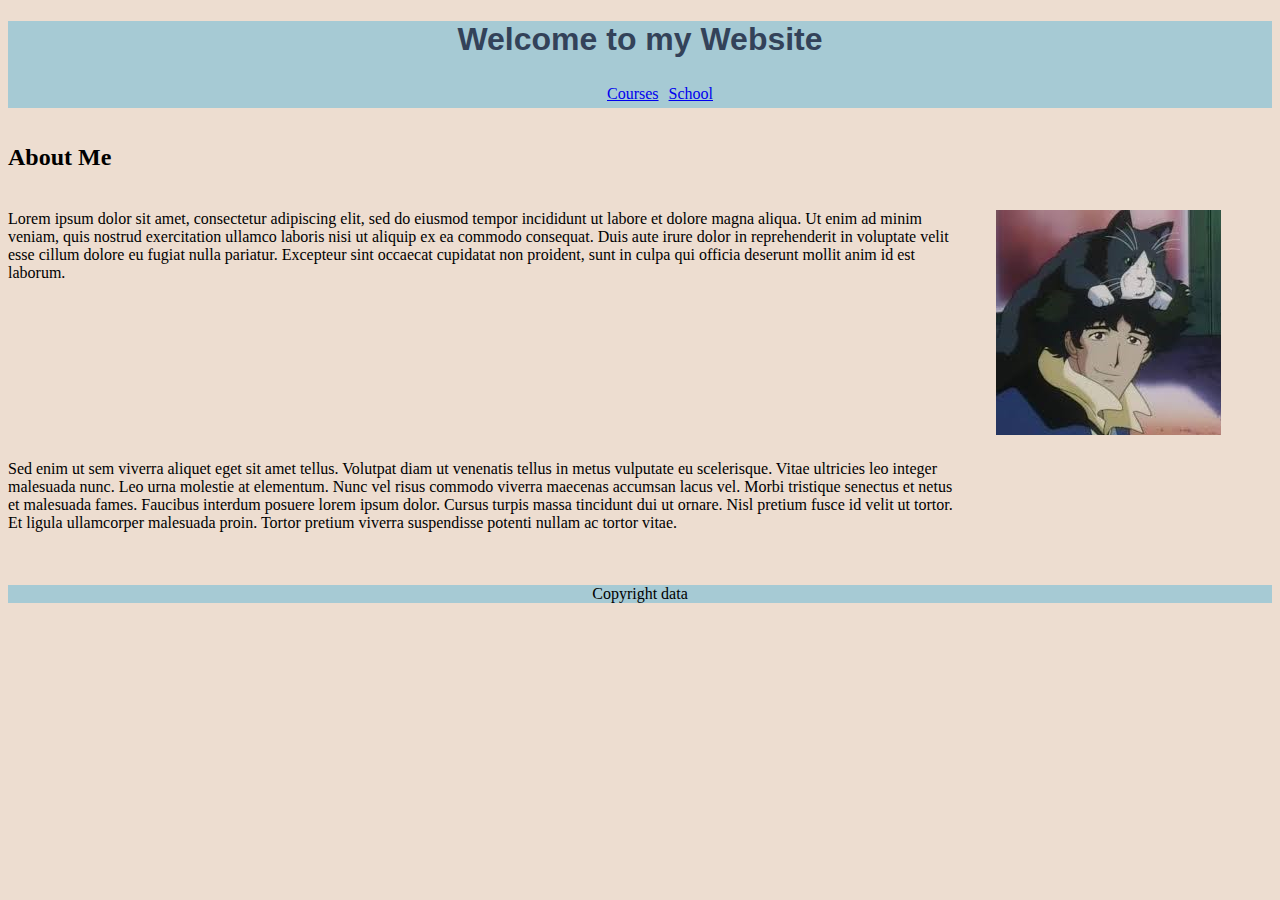
<file: index.html>
<!DOCTYPE html>
<html lang="en">
<head>
    <meta charset="UTF-8">
    <meta http-equiv="X-UA-Compatible" content="IE=edge">
    <meta name="viewport" content="width=device-width, initial-scale=1.0">
    <link rel="stylesheet" href="css/stylesheet.css">
    <title>Document</title>
</head>
<body>
    <header>
        <h1 class="index-h1">Welcome to my Website</h1>
        <nav>
            <ul class="list-style">
                <li><a href="misc/course.html">Courses</a></li>
                <li><a href="misc/school.html">School</a></li>
            </ul>
        </nav>
    </header>
    <main>
        <section class="grid-container">
            <h2 class="header-item">About Me</h2>
            <p class="para-item1">Lorem ipsum dolor sit amet, consectetur adipiscing elit, sed do eiusmod tempor incididunt ut labore et dolore magna aliqua. Ut enim ad minim veniam, quis nostrud exercitation ullamco laboris nisi ut aliquip ex ea commodo consequat. Duis aute irure dolor in reprehenderit in voluptate velit esse cillum dolore eu fugiat nulla pariatur. Excepteur sint occaecat cupidatat non proident, sunt in culpa qui officia deserunt mollit anim id est laborum.</p>
            <p class="para-item2">Sed enim ut sem viverra aliquet eget sit amet tellus. Volutpat diam ut venenatis tellus in metus vulputate eu scelerisque. Vitae ultricies leo integer malesuada nunc. Leo urna molestie at elementum. Nunc vel risus commodo viverra maecenas accumsan lacus vel. Morbi tristique senectus et netus et malesuada fames. Faucibus interdum posuere lorem ipsum dolor. Cursus turpis massa tincidunt dui ut ornare. Nisl pretium fusce id velit ut tortor. Et ligula ullamcorper malesuada proin. Tortor pretium viverra suspendisse potenti nullam ac tortor vitae.</p>
            <figure class="img-item">
                <img src="images/my_image.jpg" alt="Grey Kitten">
            </figure>
        </section>
    </main>
    <footer>
        <p>Copyright data</p>
    </footer>
</body>
</html>
</file>
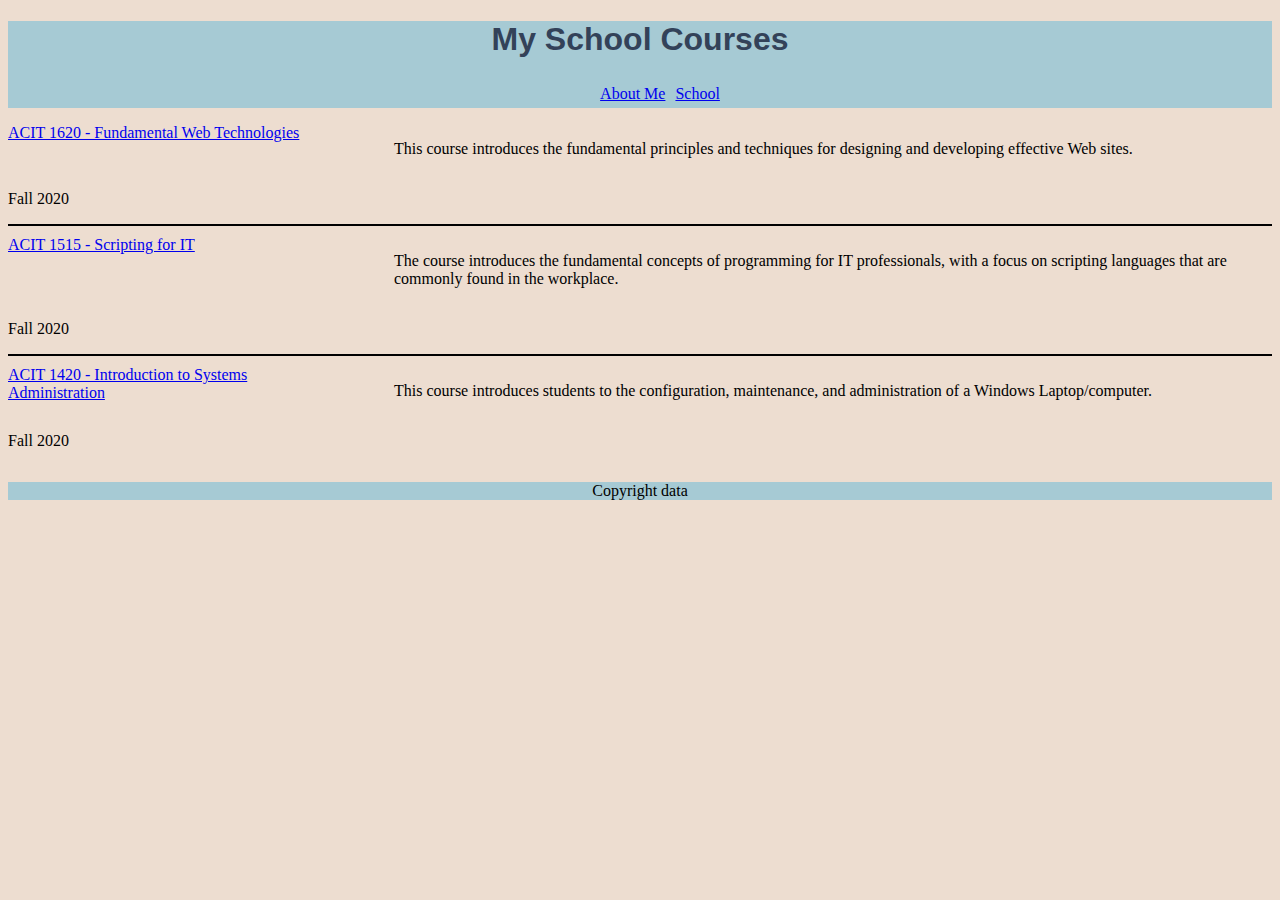
<file: misc/course.html>
<!DOCTYPE html>
<html lang="en">

<head>
    <meta charset="UTF-8">
    <meta http-equiv="X-UA-Compatible" content="IE=edge">
    <meta name="viewport" content="width=device-width, initial-scale=1.0">
    <link rel="stylesheet" href="../css/stylesheet.css">
    <script src="../js/script.js" defer></script>
    <title>Document</title>
</head>

<body>
    <header>
        <h1>My School Courses</h1>
        <nav>
            <ul class="list-style">
                <li><a href="../index.html">About Me</a></li>
                <li><a href="school.html">School</a></li>
            </ul>
        </nav>
    </header>
    <main>
        <article class="course-card1 course-card-container">
            <a href="https://www.bcit.ca/outlines/20223048467/" class="course-link">ACIT 1620 - Fundamental Web Technologies</a>
            <p class="semester">Fall 2020</p>
            <p class="course-description">This course introduces the fundamental principles and techniques for designing and developing effective Web sites.</p>
        </article>
        <article class="course-card2 course-card-container">
            <a href="https://www.bcit.ca/outlines/20223048461/" course-link>ACIT 1515 - Scripting for IT</a>
            <p class="semester">Fall 2020</p>
            <p class="course-description">The course introduces the fundamental concepts of programming for IT professionals, with a focus on scripting languages that are commonly found in the workplace.</p>
        </article>
        <article class="course-card3 course-card-container">
            <a href="https://www.bcit.ca/outlines/20223048460/" course-link>ACIT 1420 - Introduction to Systems Administration</a>
            <p class="semester">Fall 2020</p>
            <p class="course-description">This course introduces students to the configuration, maintenance, and administration of a Windows Laptop/computer.</p>
        </article>
    </main>
    <footer>
        <p>Copyright data</p>
    </footer>
</body>

</html>
</file>
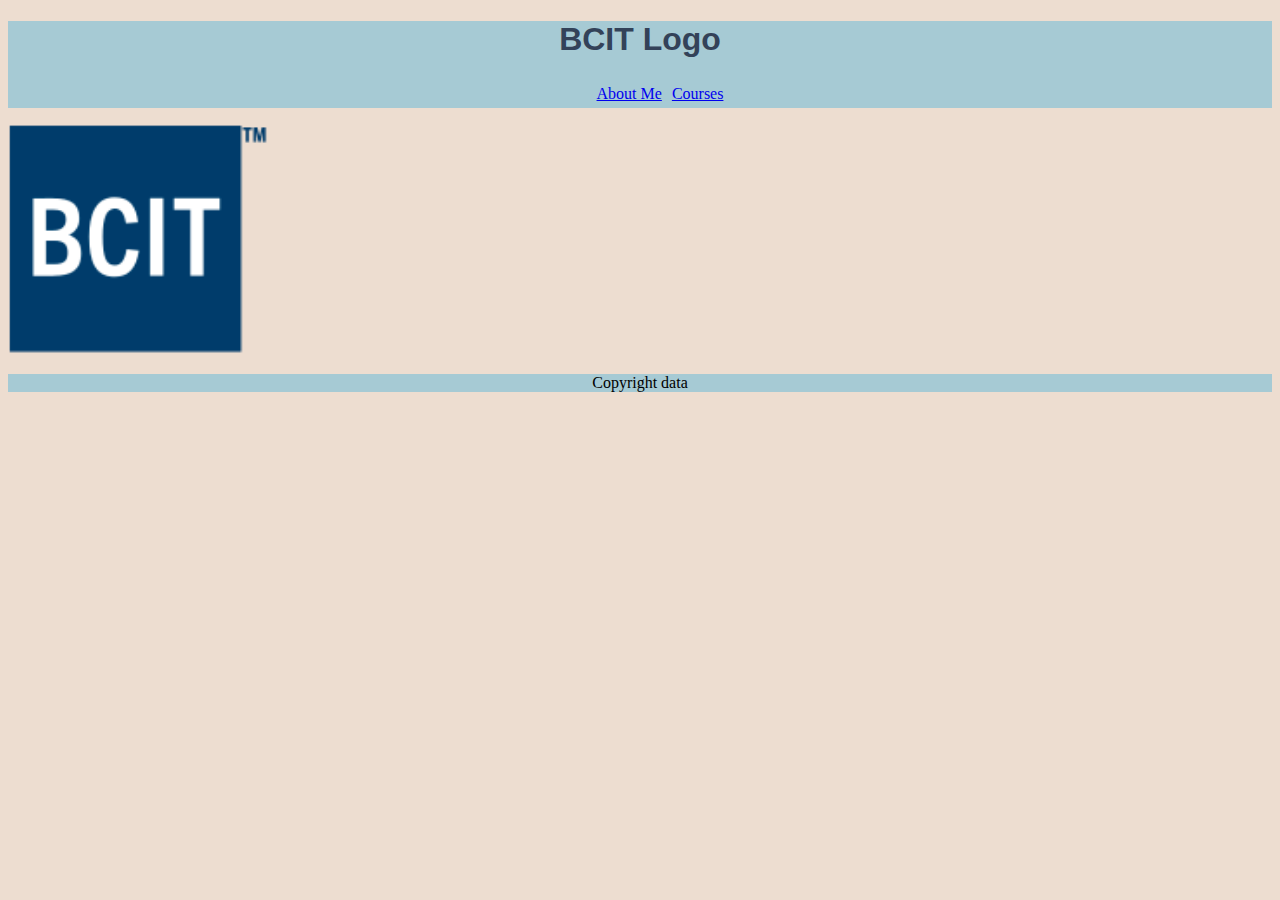
<file: misc/school.html>
<!DOCTYPE html>
<html lang="en">

<head>
    <meta charset="UTF-8">
    <meta http-equiv="X-UA-Compatible" content="IE=edge">
    <meta name="viewport" content="width=device-width, initial-scale=1.0">
    <link rel="stylesheet" href="../css/stylesheet.css">
    <title>Document</title>
</head>

<body>
    <header>
        <h1>BCIT Logo</h1>
        <nav>
            <ul class="list-style">
                <li><a href="../index.html">About Me</a></li>
                <li><a href="course.html">Courses</a></li>
            </ul>
        </nav>
    </header>
    <main>
        <a href="https://www.bcit.ca/"><img src="../images/bcit_logo.png" alt="BCIT logo"
                width="260" height="230"></a>
    </main>
    <footer>
        <p>Copyright data</p>
    </footer>
</body>

</html>
</file>
<file: css/stylesheet.css>
body {
    background-color: #EDDDD0;
}

/* Header/nav styling */
h1 {
    /* Changed the font of all h1 elements to match*/
    font-family: "Montserrat", sans-serif;
    color: #334259;
}

header {
    background-color: #a6cad4;
    text-align: center;
}

/* List styling */
.list-style {
    list-style: none;
    justify-content: center;
}

li {
    padding: 5px;
}

a:hover {
    color: #db504a;
}

/* Course card Styling */
.course-card1 {
    border-bottom: 2px solid black;
}

.course-card2 {
    border-bottom: 2px solid black;
    margin-top: 10px;
}

.course-card3 {
    margin-top: 10px;
}

/* Grid Styling */
.grid-container {
    display: grid;
    grid-template-columns: 75% 25%;
    grid-template-rows: 70px 250px 125px;
}

.header-item {
    grid-row: 1/2;
    grid-column: 1/3;
}

.para-item1 {
    grid-row: 2/3;
}

.para-item2 {
    grid-row: 3/4;
}

.img-item {
    grid-column: 2/3;
}

/* Footer styling */
footer {
    background-color: #a6cad4;
    text-align: center;
}

@media screen and (min-width: 600px) {
    .list-style {
        display: flex;
    }

    .course-card-container {
        display: grid;
        grid-template-columns: 1fr 3fr;
        grid-template-rows: 0.5fr 0.5fr;
    }

    .semester {
        grid-row: 2/3;
    }

    .course-description {
        margin-left: 70px;
    }
}
</file>
